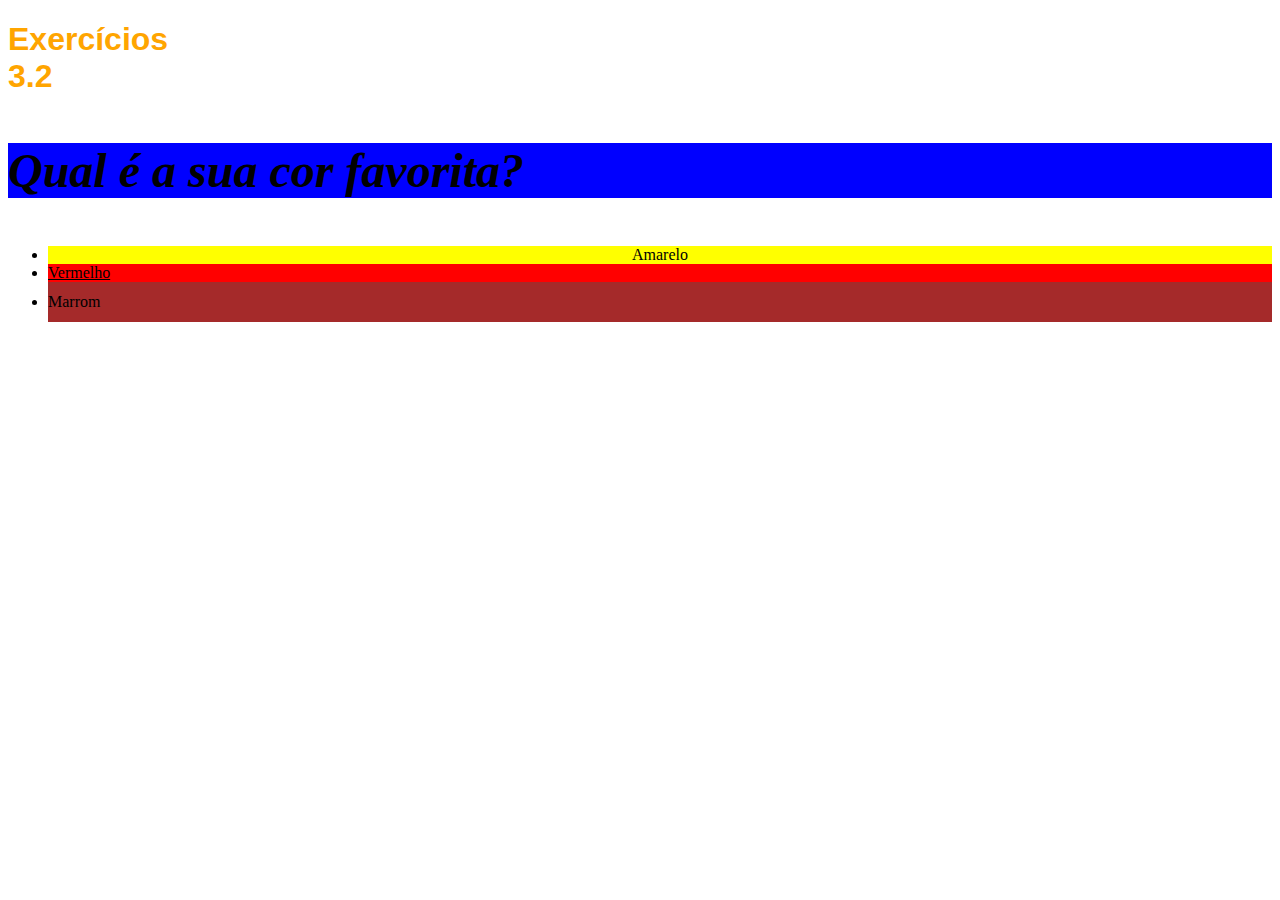
<file: fundamentos/bloco 3 - dia 2/index.html>
<!DOCTYPE html>
<html lang="pt-br">
  <head>
    <meta charset="UTF-8">

    <title>Exercicio 3.2</title>

    <link rel="stylesheet" type ="text/CSS" href="style.css">
    <!--
    <style>
        
        #yellow {background-color: yellow; text-align: center;}

        #red {background-color: red; text-decoration: underline;}

        #brown {background-color: brown; line-height: 40px;}

        body {font-size: 16px;}
  
        p {font-weight: 600; font-size: 48px; font-style: italic; background-color: blue;}

        h1 {width: 65px; color: orange; font-family: sans-serif}; 
    
    </style>    
  -->
  </head>
  
<body>           
     
    <h1>Exercícios 3.2</h1>
    
    <p id="para">Qual é a sua cor favorita?</p>
    
    <ul class="ul"> 
      <li id="yellow">Amarelo</li>
      <li id="red">Vermelho</li>
      <li id="brown">Marrom</li>
    </ul>
  
</body>

</html>
</file>
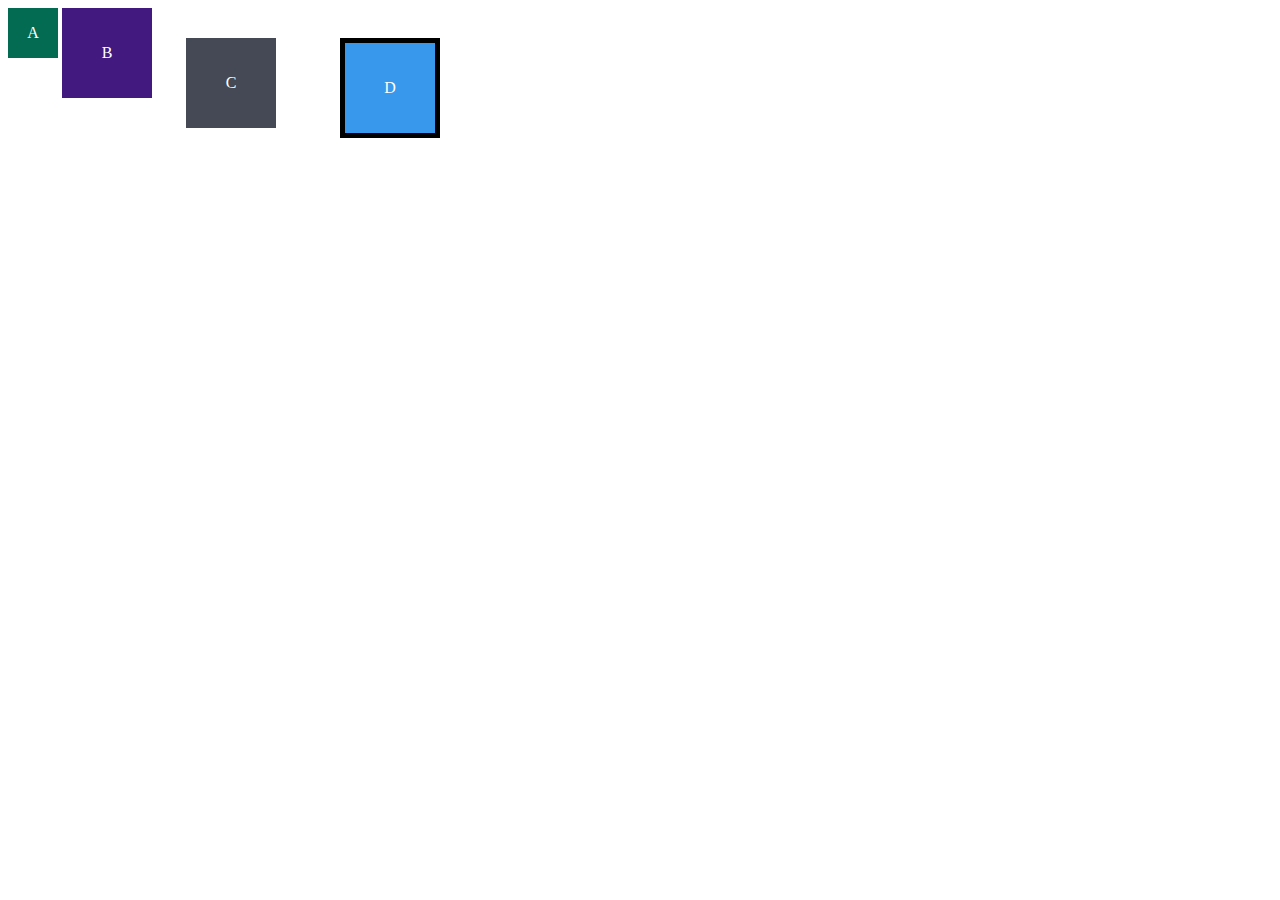
<file: fundamentos/bloco 3 - dia 3/index.html>
<!DOCTYPE html>
<html lang="en">
<head>
  <meta charset="UTF-8">
  <meta name="viewport" content="width=device-width, initial-scale=1.0">
  <title>Exercício de Fixação: box model</title>
  <link rel="stylesheet" href="style.css">
</head>
<body>
  <div class="caixa width-and-height" style="background: #036b52">A</div>
  <div class="caixa width-and-height padding" style="background: #41197f;">B</div>
  <div class="caixa width-and-height padding margin" style="background: #444955">C</div>
  <div class="caixa width-and-height padding margin border" style="background: #3898EC">D</div>
</body>
</html>
</file>
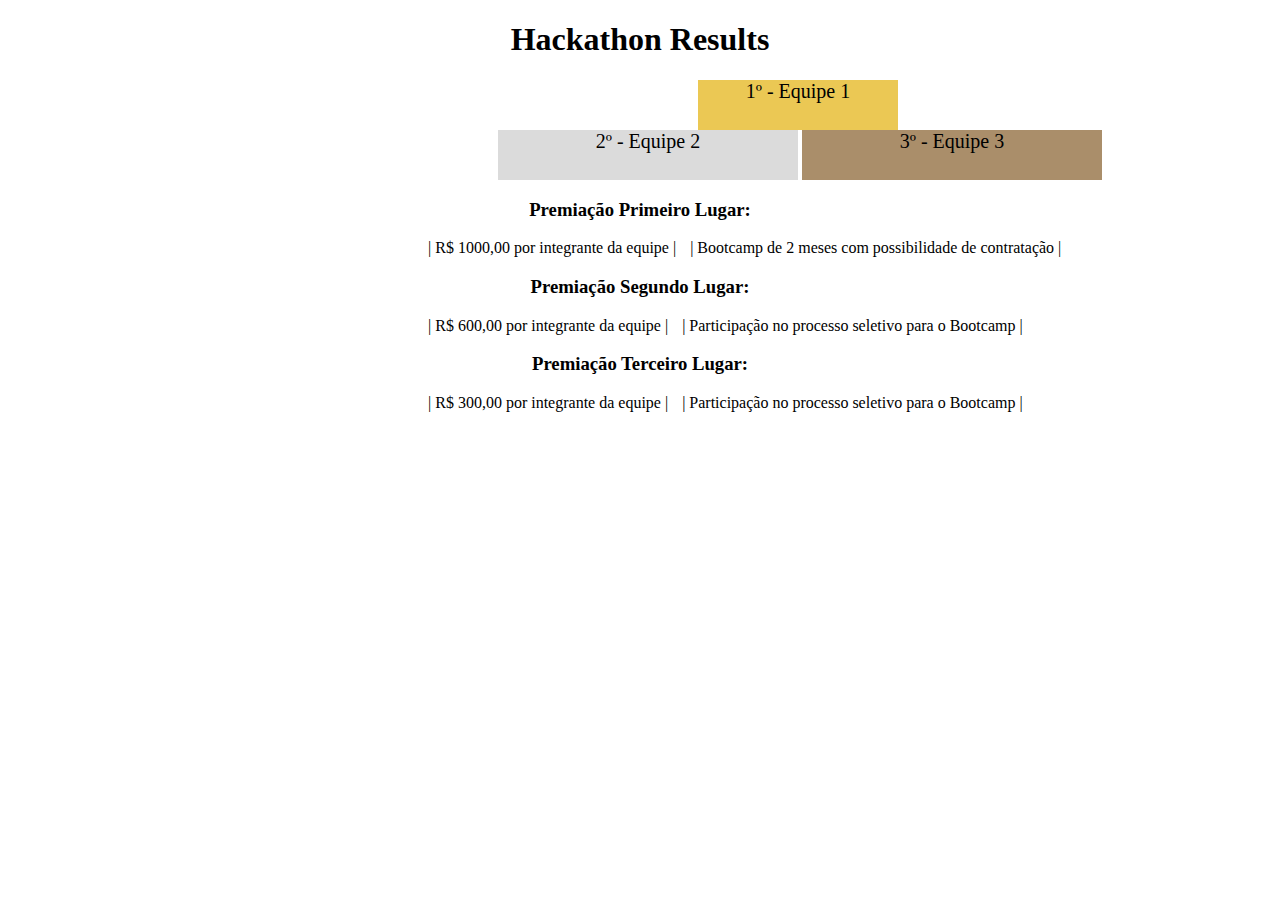
<file: fundamentos/bloco 3 - dia 4/index.html>
<!DOCTYPE html>
<html lang="pt">
  <head>
    <meta charset="UTF-8">
    <meta name="viewport" content="width=device-width, initial-scale=1.0">
    <title>Ranking</title>
    <style>
      h1 {
        text-align: center;
      }

      .first {
        background-color: rgb(235, 200, 84);
        font-size: 20px;
        height: 50px;
        text-align: center;
        width: 200px;
        display: block;
        margin-left: 650px;
      }

      .second {
        background-color: rgb(219, 219, 219);
        font-size: 20px;
        height: 50px;
        text-align: center;
        width: 300px;
        display: inline-block;
        margin-left: 450px;
                
      }

      .third {
        background-color: rgb(170, 142, 106);
        font-size: 20px;
        height: 50px;
        text-align: center;
        width: 300px;
        display: inline-block;
        margin-left: 200px;
        margin-inline-start: 0px; 
      }

      .prem {
        text-align: center;
      }                

      .vl {
        display: inline;
        text-align: center;
        margin-inline-start: 380px;
      }

      .ps {
        display: inline;
        text-align: center;
        margin-inline-start: 10px;
      }
      

    </style>
  </head>
  <body>
    <header>
      <h1>Hackathon Results</h1>
    </header>
    <section>
      <ul>
        <li class="first">1º - Equipe 1</li>
        <li class="second">2º - Equipe 2</li>
        <li class="third">3º - Equipe 3</li>
      </ul>
    </section>
    <section>
      <h3 class="prem">Premiação Primeiro Lugar:</h3>
      <ul>
        <li class="vl">| R$ 1000,00 por integrante da equipe |</li>
        <li class="ps">| Bootcamp de 2 meses com possibilidade de contratação |</li>
      </ul>
      <h3 class="prem">Premiação Segundo Lugar:</h3>
      <ul>
        <li class="vl">| R$ 600,00 por integrante da equipe |</li>
        <li class="ps">| Participação no processo seletivo para o Bootcamp |</li>
      </ul>
      <h3 class="prem">Premiação Terceiro Lugar:</h3>
      <ul>
        <li class="vl">| R$ 300,00 por integrante da equipe |</li>
        <li class="ps">| Participação no processo seletivo para o Bootcamp |</li>
      </ul>
    </section>
  </body>
</html>
</file>
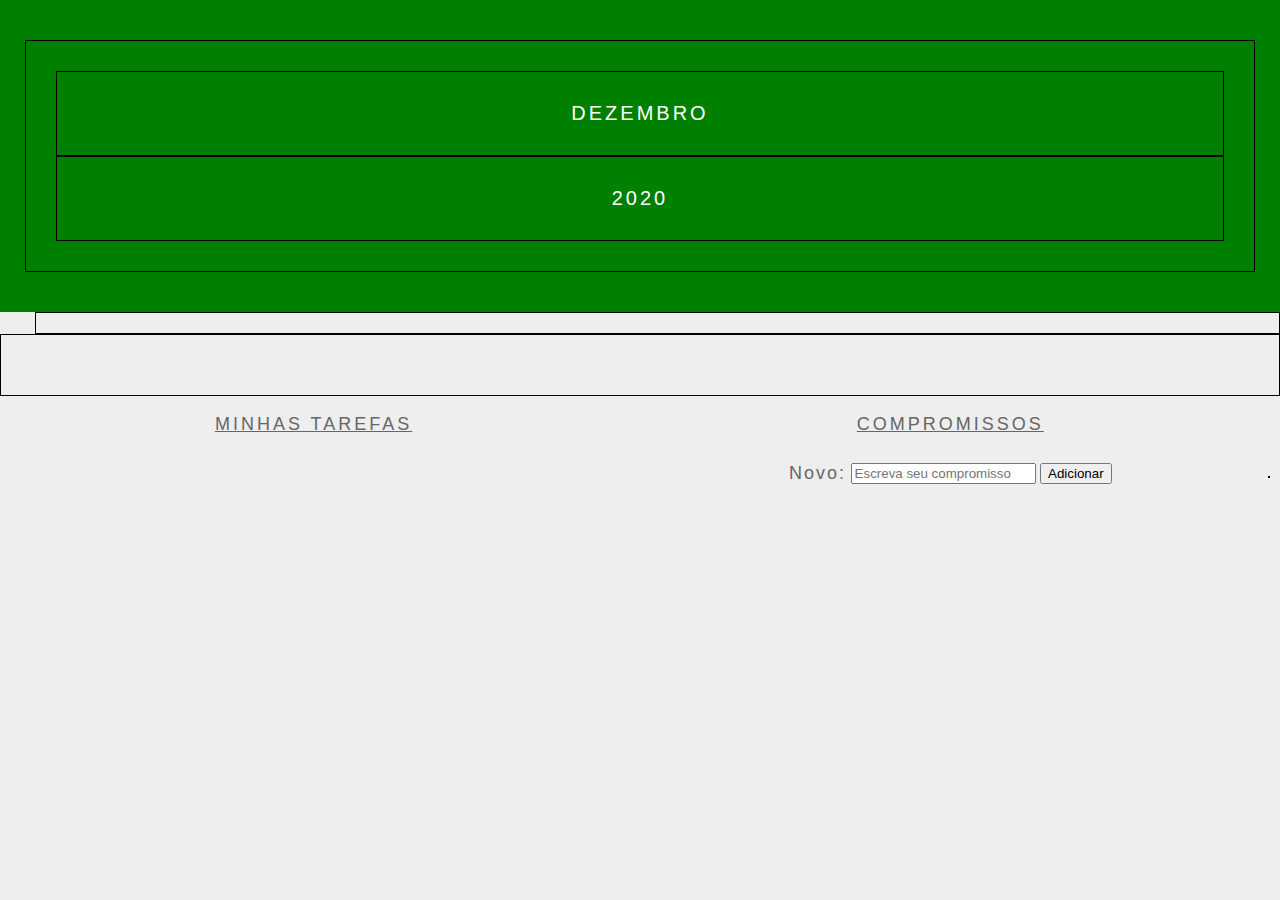
<file: fundamentos/bloco 5- dia 3/index.html>
<!DOCTYPE html>
<html>
  <head>
    <link rel="stylesheet" href="style.css">
    <meta charset="UTF-8" />
    <meta name="viewport" content="width=device-width" />
    <title>Calendar</title>
  </head>
  <body>
    <header class="month-container">
      <ul>
        <li id="month">Dezembro</li>
        <li id="year">2020</li>
      </ul>
    </header>
    <div class="week-days-container">
      <ul class="week-days">
      </ul>
    </div>
    <div class="days-container"> 
      <ul id="days"> <!--add dias ul-->
      </ul>
    </div>
    <div class="buttons-container">
    </div>
    <section class="tasks-container">
      <div class="my-tasks">
        <h3>MINHAS TAREFAS</h3>
      </div>
      <div class="input-container">
        <h3>COMPROMISSOS</h3>
        <label for="task-input">Novo:</label>
        <input type="text"
          id="task-input"
          placeholder="Escreva seu compromisso"
        >
        <button id="btn-add">Adicionar</button>
      </div>
      <div class="task-list-container">
        <ul class="task-list">
        </ul>
      </div>
    </section>
    <script src="main.js"></script>
  </body>
</html>
</file>
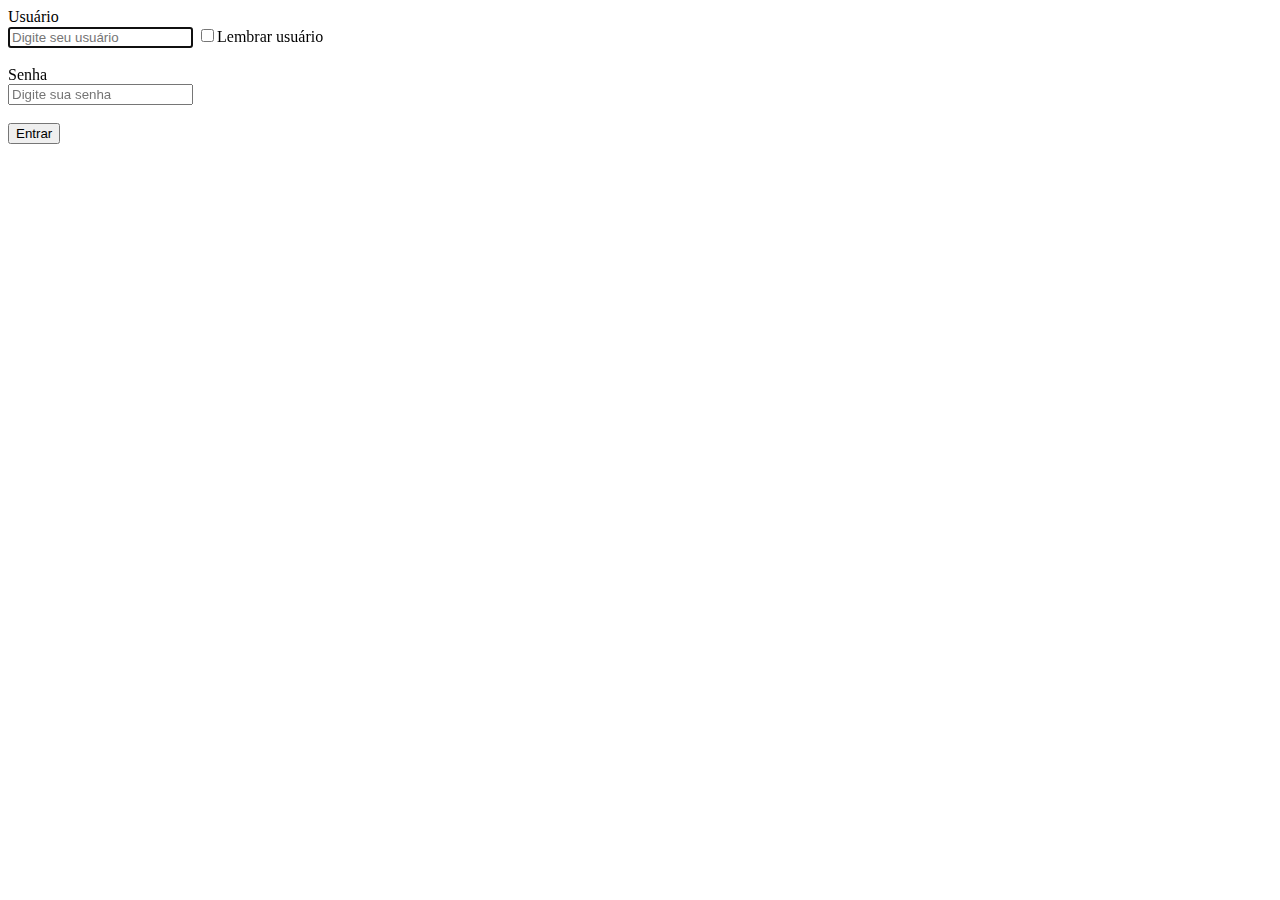
<file: fundamentos/bloco 6 - dia 1/index.html>
<!DOCTYPE html>
<html lang="en">
<head>
    <meta charset="UTF-8">
    <meta http-equiv="X-UA-Compatible" content="IE=edge">
    <meta name="viewport" content="width=device-width, initial-scale=1.0">
    <title>Document</title>
</head>
<body>
    <form action="" method="get">
        <label for="user">Usuário</label><br>
        <input type="text" name="user" placeholder="Digite seu usuário" required autocomplete="off" autofocus>
        <input type="checkbox">Lembrar usuário
        <br><br>
        <label for="password">Senha</label><br>
        <input type="password" name="password" placeholder="Digite sua senha" required>
        <br><br>
        <button>Entrar</button>
    </form>
</body>
</html>
</file>
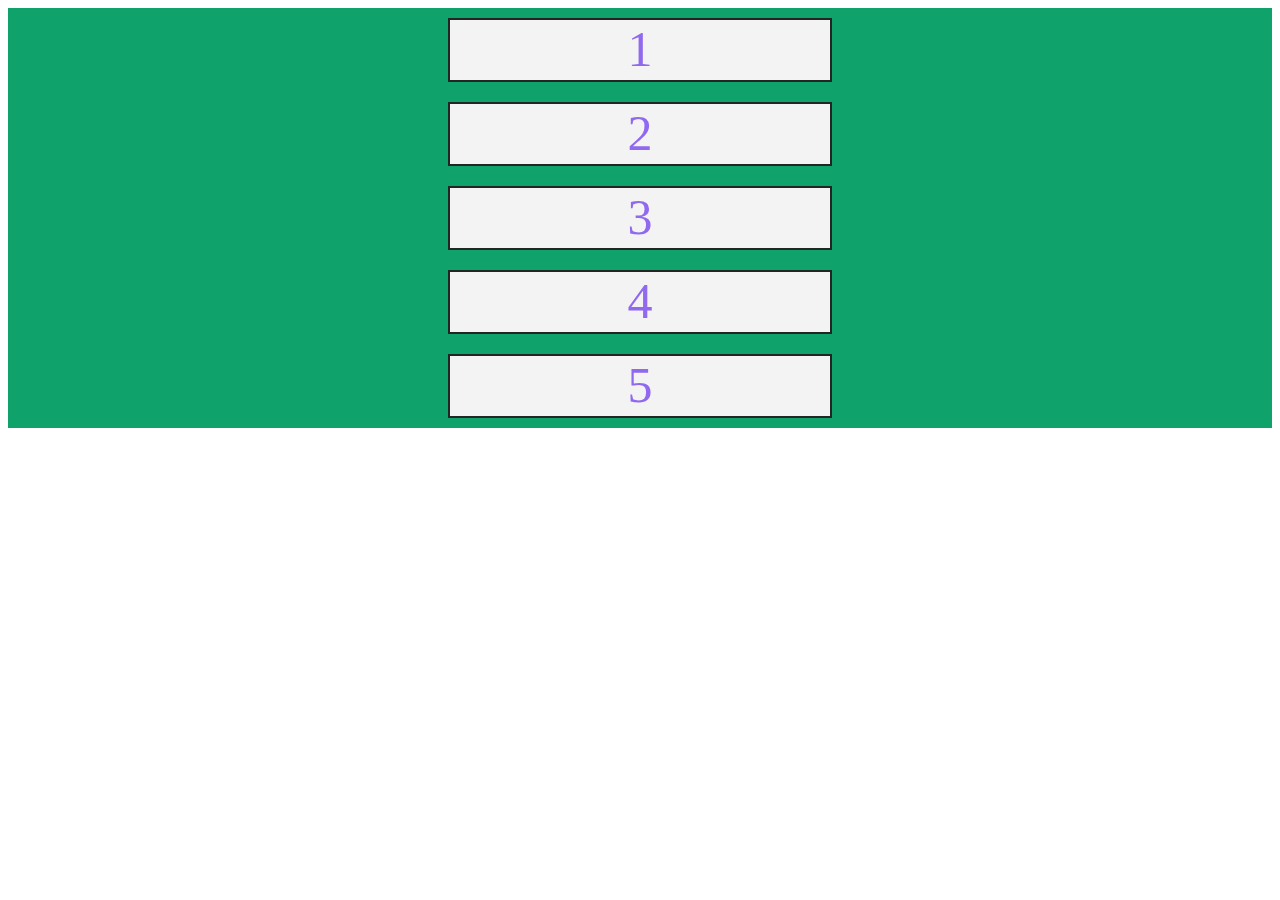
<file: fundamentos/bloco 6 - dia 3/index.html>
<!DOCTYPE html>
<html lang="pt">
  <head>
    <meta charset="UTF-8">
    <meta name="viewport" content="width=device-width, initial-scale=1.0">
    <title>Flexbox - Flex Flow</title>
    <style>
      .box {
        color: #9069EF;
        background-color: rgb(243, 243, 243);
        border: 2px solid #232525;
        font-size: 50px;
        height: 60px;
        margin: 10px 5px;
        text-align: center;
        width: 30%;
      }

      .box-container {
        background-color: #0fa36b;
        display: flex;
        /* flex-direction: row; */
        /* flex-wrap: wrap-reverse; */
        flex-flow: wrap column;
        justify-content: space-evenly;
        align-items: stretch;
        align-content: center;
      }
    </style>

  </head>
  <body>
    <div class="box-container">
      <div class="box">1</div>
      <div class="box">2</div>
      <div class="box">3</div>
      <div class="box">4</div>
      <div class="box">5</div>
    </div>
  </body>
</html>
</file>
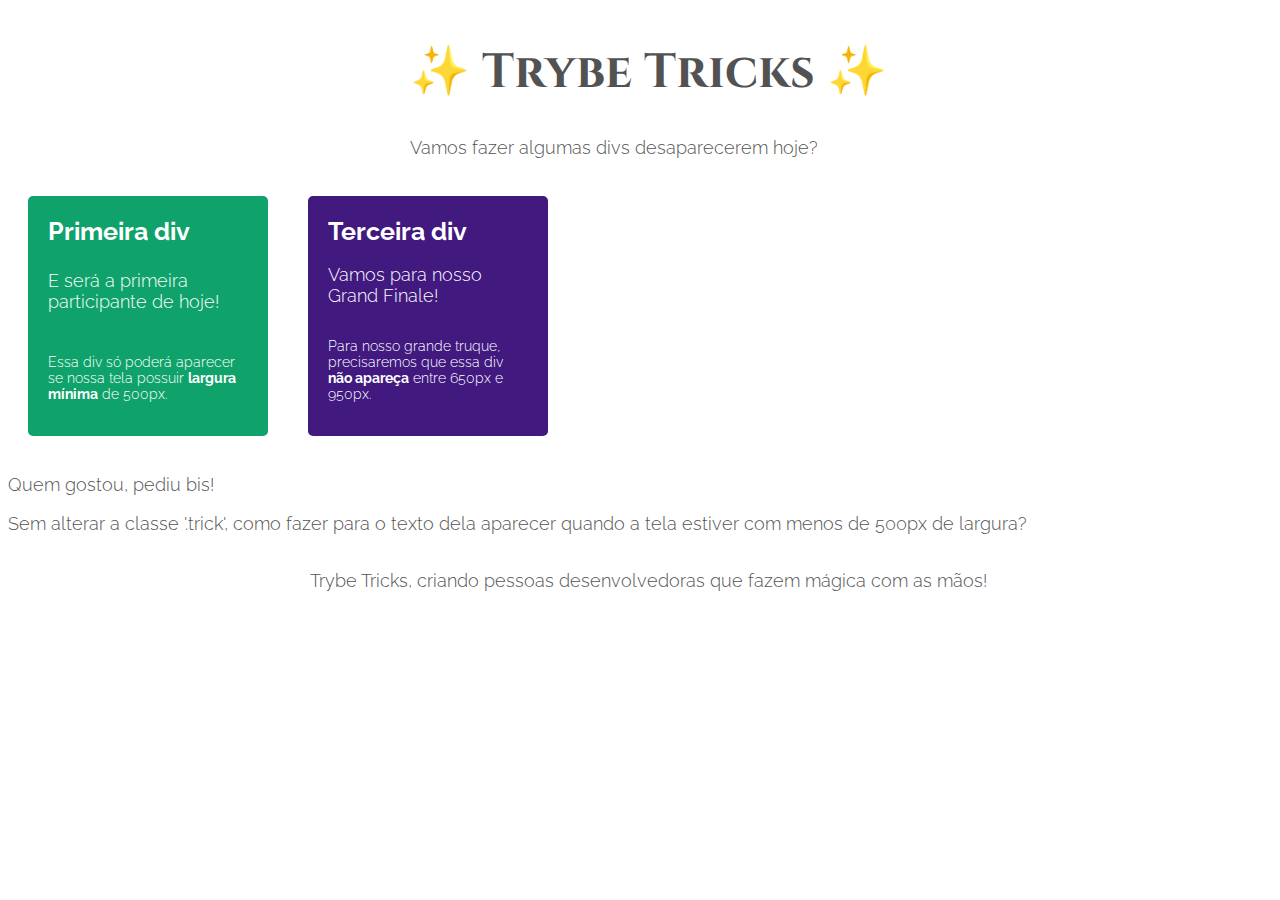
<file: fundamentos/bloco 6 - dia 4/index.html>
<!DOCTYPE html>
<html lang="pt-br">
  <head>
  <meta charset="UTF-8">
  <title>Media Queries</title>
  <meta name="viewport" content="width=device-width, initial-scale=1.0">
  <link rel="preconnect" href="https://fonts.gstatic.com">
  <link href="https://fonts.googleapis.com/css2?family=Cinzel&family=Raleway:wght@300;700&display=swap" rel="stylesheet">
  <link rel="stylesheet" href="style.css">
  </head>
  <body>
    <header>
      <h1 id="mySpotrybefy">✨ Trybe Tricks ✨</h1>
      <p>Vamos fazer algumas divs desaparecerem hoje?</p>
    </header>
    <main>
      <section class="cards">
        <div class="card">
          <h3>Primeira div</h3>
          <p>E será a primeira participante de hoje!</p>
          <p>Essa div só poderá aparecer se nossa tela possuir <strong>largura mínima</strong> de 500px.</p>
        </div>
        <div class="card">
          <h3>Segunda div</h3>
          <p>Ué, mas ela deveria aparecer aqui?</p>
          <p>Pois é! Mas essa div deverá aparecer apenas se a largura <strong>estiver entre</strong> 600px e 1000px.</p>
        </div>
        <div class="card">
          <h3>Terceira div</h3>
          <p>Vamos para nosso Grand Finale!</p>
          <p>Para nosso grande truque, precisaremos que essa div <strong>não apareça</strong> entre 650px e 950px.</p>
        </div>
        <div class="dont-show">
          <p>Quem gostou, pediu bis!</p>
          <p>Sem alterar a classe '.trick', como fazer para o texto dela aparecer quando a tela estiver com menos de 500px de largura?</p>
        </div>
      </section>
    </main>
    <footer>
      <p>Trybe Tricks, criando pessoas desenvolvedoras que fazem mágica com as mãos!</p>
    </footer>
    <p class="trick">Floreio! Como você conseguiu fazer aparecer mais essa caixa de texto?</p>
  </body>
</html>
</file>
<file: fundamentos/bloco 3 - dia 2/style.css>
#yellow {background-color: yellow; text-align: center;}

        #red {background-color: red; text-decoration: underline;}

        #brown {background-color: brown; line-height: 40px;}

        body {font-size: 16px;}
  
        p {font-weight: 600; font-size: 48px; font-style: italic; background-color: blue;}

        h1 {width: 65px; color: orange; font-family: sans-serif};
</file>
<file: fundamentos/bloco 3 - dia 3/style.css>
.caixa {
    color: white;
    display: inline-block;
    line-height: 50px;
    text-align: center;
    vertical-align: top;
  }
  
  .width-and-height {
    height: 50px;
    width: 50px;
  }
  
  /* insira na classe abaixo um padding de 20px para aplicá-lo aos itens B, C e D */
  .padding { padding: 20px;
  
  }
  
  /* insira na classe abaixo uma margem de 30px para aplicá-la aos itens C e D */
  .margin { margin: 30px;
  
  }
  
  /* insira na classe abaixo uma borda com valor '5px solid black' para aplicá-la ao item D */
  .border { border: 5px solid black;
  
  }
</file>
<file: fundamentos/bloco 5- dia 3/style.css>
* {
  margin: 0;
}

body {
  font-family: Verdana, Geneva, Tahoma, sans-serif;
  background-color: #eee;
}

button {
  margin: 20px;
}

#btn-add {
  margin: 0;
}

.buttons-container {
  background-color: #eee;
  display: inline-block;
  text-align: center;
  width: 100%;
}

#days {
  margin: 0;
}

#days li {
  color: #777;
  display: inline-block;
  font-size:20px;
  margin: 5px 0;
  text-align: center;
  vertical-align: middle;
  width: 13.6%;
}

.input-container {
  width: 49%;
  height: 100px;
  display: inline-block;
}

input {
  margin-top: 8px;
}

label {
  color: #666;
  font-size: 18px;
  font-weight: 500;
  letter-spacing: 2px;
  vertical-align: middle;
}

.month-container {
  background: green;
  padding: 40px 25px;
  text-align: center;
}

.month-container ul li {
  color:white;
  font-size: 20px;
  letter-spacing: 3px;
  list-style-type: none;
  text-transform: uppercase;
}

.my-tasks {
  clear: both;
  float: left;
  height: 100px;
  vertical-align: middle;
  width: 49%;
}

.my-tasks div {
  border: 1px solid black;
  border-radius: 100%;
  box-shadow: 0 4px 8px 0 rgba(0, 0, 0, 0.2), 0 6px 20px 0 rgba(0, 0, 0, 0.19);
  display: inline-block;
  height: 35px;
  margin-left: 10px;
  vertical-align: middle;
  width: 35px;
}

.my-tasks div:hover {
  height: 45px;
  width: 45px;
}

.my-tasks span {
  color: #666;
  font-size: 18px;
  font-weight: 500;
  letter-spacing: 3px;
  padding-bottom: 10px;
  vertical-align: middle;
}

.tasks-container {
  height: 130px;
  justify-content: center;
  text-align: center;
  width: 100%;
}

.tasks-container h3 {
  color: #666;
  font-size: 18px;
  font-weight: 500;
  margin-bottom: 20px;
  text-decoration: underline;
  letter-spacing: 3px;
}

.task-list {
  margin-top: 20px;
}

.task-list-container {
  display: inline-block;
}

.task-list-container ul {
  list-style-type: none;
  padding: 0;
  color: #666;
  font-size: 18px;
  font-weight: 500;
  letter-spacing: 2px;
  vertical-align: middle;
}

.week-days-container {
  margin-left: 35px;
}

.week-days li {
  color: #666;
  display: inline-block;
  text-align: center;
  vertical-align: middle;
  width: 13.6%;
}

.week-days {
  font-size: 20px;
  margin: 0px;
  padding: 10px 0;
}
/* visualizar onde add os dias */
ul, li { 
  border: black 1px solid;
  padding: 30px;
}
</file>
<file: fundamentos/bloco 6 - dia 4/style.css>
body {
    align-items: center;
    color: #525252;
    display: flex;
    flex-flow: column wrap;
    font-family: Raleway, sans-serif;
    justify-content: center;
    overflow: hidden;
    width: 100vw;
  }
  
  h1 {
    font-family: Cinzel, serif;
    font-size: 48px;
  }
  
  h3 {
    font-size: 25px;
    margin: 0;
  }
  
  p {
    font-size: 18px;
    font-weight: 300;
  }
  
  p.trick {
    color: white;
    font-size: 14px;
  }
  
  p strong {
    font-weight: 700;
  }
  
  .card p:nth-last-child(1) {
    align-self: flex-end;
    font-size: 14px;
  }
  
  .cards {
    display: flex;
    flex-flow: row wrap;
  }
  
  .card {
    border-radius: 5px;
    color: white;
    display: none;
    flex-flow: row wrap;
    height: 200px;
    margin: 20px;
    padding: 20px;
    width: 200px;
  }
  
  .card:nth-of-type(1) {
    background-color: #0fa36b;
  }
  
  .card:nth-of-type(2) {
    background-color: #0255c2;
  }
  
  .card:nth-of-type(3) {
    background-color: #41197f;
  }

  @media screen and (min-width: 500px) {
    .cards > .card:nth-child(1) {
        display: flex;
    }
  }
  
  @media screen and (min-width: 600px) and (max-width: 1000px) {
    .cards > .card:nth-child(2) {
        display: flex;
    }
  }

  @media screen and (min-width: 650px) , (min-width: 950px) {
    .cards > .card:nth-child(3) {
        display: flex;
    }
  }

  @media screen and (max-width: 500px) {
    p.trick {
        color: black;
        font-size: large;
    }
  }
</file>
